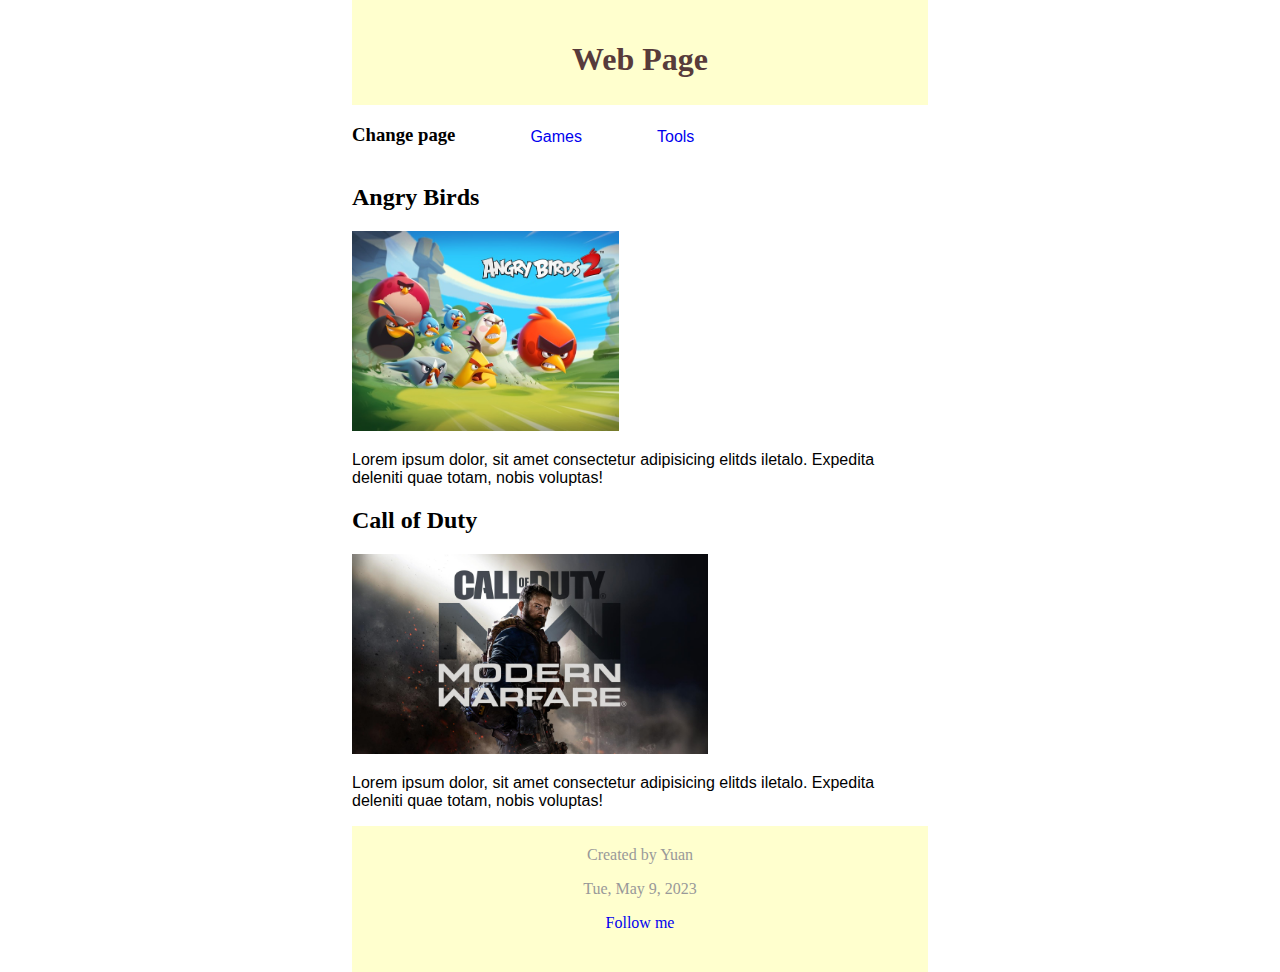
<file: web task/games.html>
<!DOCTYPE html>
<html lang="en">
<head>
  <meta charset="UTF-8">
  <meta http-equiv="X-UA-Compatible" content="IE=edge">
  <meta name="viewport" content="width=device-width, initial-scale=1.0">
  <title>Games</title>
  <link rel="stylesheet" href ="style.css">
</head>
<body>
    <header>
        <div class="webpage">
            <h1>Web Page</h1>            
        </div>
    </header>

    <section>
        <script src="scripts.js"></script>
        <nav>
            <h3>Change page</h3>
            <p><a href="games.html">Games</a></p>
            <p><a href="tools.html">Tools</a></p>
        </nav>
        <div class="birds">
            <h2>Angry Birds</h2>
            <img src="birds.jpg" alt="birds">     
        </div>
        <p>Lorem ipsum dolor, sit amet consectetur adipisicing elitds iletalo. Expedita deleniti quae totam, nobis voluptas!
        </p>
    </section>
    <section>
        <div class="duty">
            <h2>Call of Duty</h2>       
            <img src="duty.jpg" alt="duty">     
        </div>
        <p>Lorem ipsum dolor, sit amet consectetur adipisicing elitds iletalo. Expedita deleniti quae totam, nobis voluptas!</p>
    </section>

    <footer>
        <p>Created by Yuan</p>
        <p>Tue, May 9, 2023</p>
        <p><a href="#">Follow me</a></p>   
    </footer>
  
</body>
  
</html>
</file>
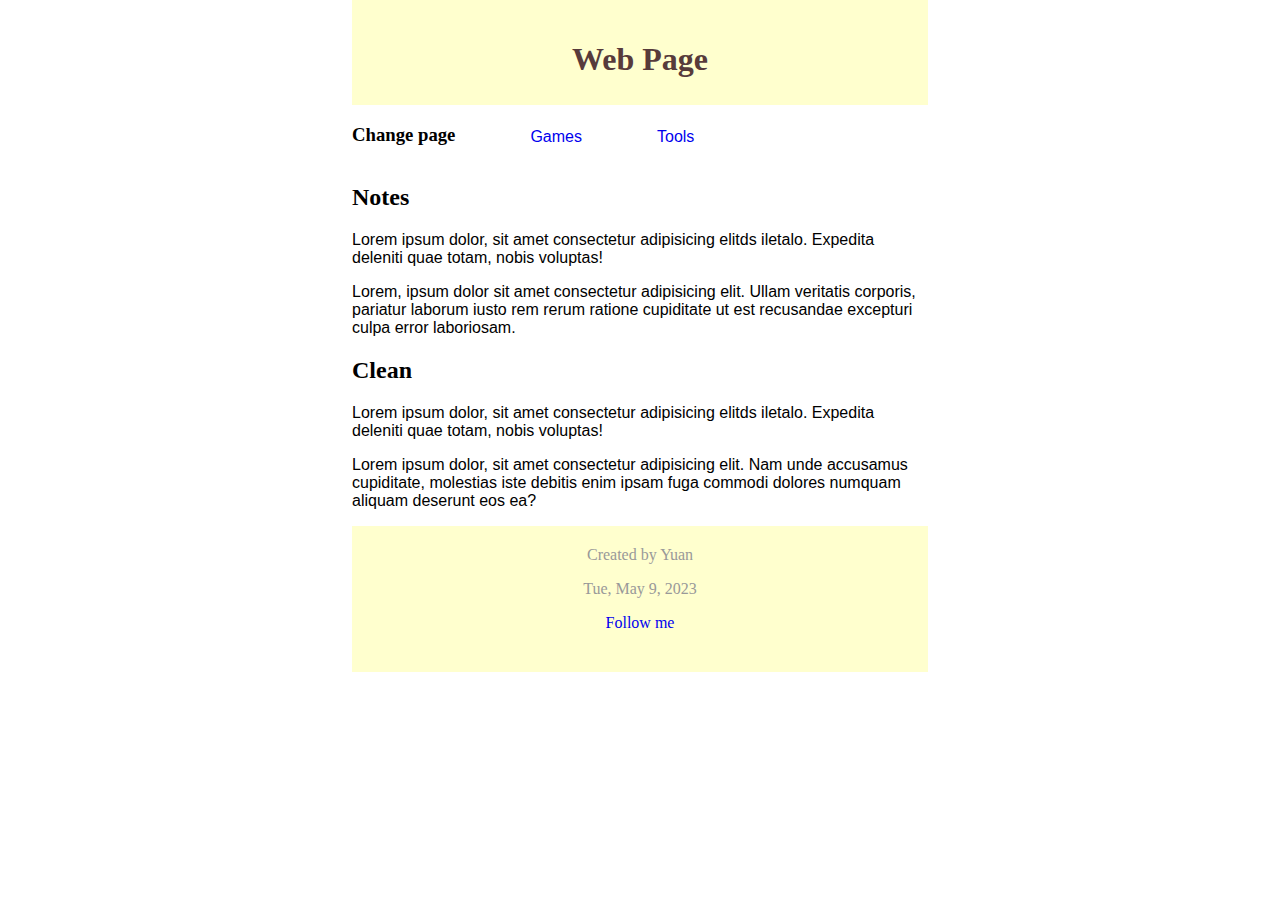
<file: web task/tools.html>
<!DOCTYPE html>
<html lang="en">
<head>
  <meta charset="UTF-8">
  <meta http-equiv="X-UA-Compatible" content="IE=edge">
  <meta name="viewport" content="width=device-width, initial-scale=1.0">
  <title>Tools</title>
  <link rel="stylesheet" href ="style.css">
</head>
<body>
    <header>
        <div class="webpage">
            <h1>Web Page</h1>            
        </div>
    </header>

    <section>
        <nav>
            <h3>Change page</h3>
            <p><a href="games.html">Games</a></p>
            <p><a href="tools.html">Tools</a></p>
        </nav>
        <div class="notes">
            <h2>Notes</h2> 
        </div>
        <p>Lorem ipsum dolor, sit amet consectetur adipisicing elitds iletalo. Expedita deleniti quae totam, nobis voluptas!
        </p>
        <p>Lorem, ipsum dolor sit amet consectetur adipisicing elit. Ullam veritatis corporis, pariatur laborum iusto rem rerum ratione cupiditate ut est recusandae excepturi culpa error laboriosam.</p>
    </section>
    <section>
        <div class="clean">
            <h2>Clean</h2>            
        </div>
        <p>Lorem ipsum dolor, sit amet consectetur adipisicing elitds iletalo. Expedita deleniti quae totam, nobis voluptas!</p>
        <p>Lorem ipsum dolor, sit amet consectetur adipisicing elit. Nam unde accusamus cupiditate, molestias iste debitis enim ipsam fuga commodi dolores numquam aliquam deserunt eos ea?</p>
    </section>

    <footer>
        <p>Created by Yuan</p>
        <p>Tue, May 9, 2023</p>
        <p><a href="#">Follow me</a></p>       
    </footer>
  
</body>
  
</html>
</file>
<file: web task/style.css>
header{
    padding: 20px;
    padding-bottom: 5px;
    background-color: #ffffce;
    text-align: center;
    color: #573b3b;
    font-weight: 400;
}
section nav{
    display: flex;
}
section nav p{
    padding-top: 7px;
    padding-left: 75px;
    justify-content: center;
}
section p{
    font-family: Arial, Helvetica, sans-serif;
}
.birds img{
    height: 200px;
}
.duty img{
    height: 200px;
}
a{
    text-decoration:none;
}
a:hover{
    text-decoration: underline;
}
body{
    margin: 0 auto;
    width: 45vw;
}
footer{
    color: #999999;
    background-color: #ffffce;
    padding-top: 4px;
    text-align: center;
    padding-bottom: 24px;
}
</file>
